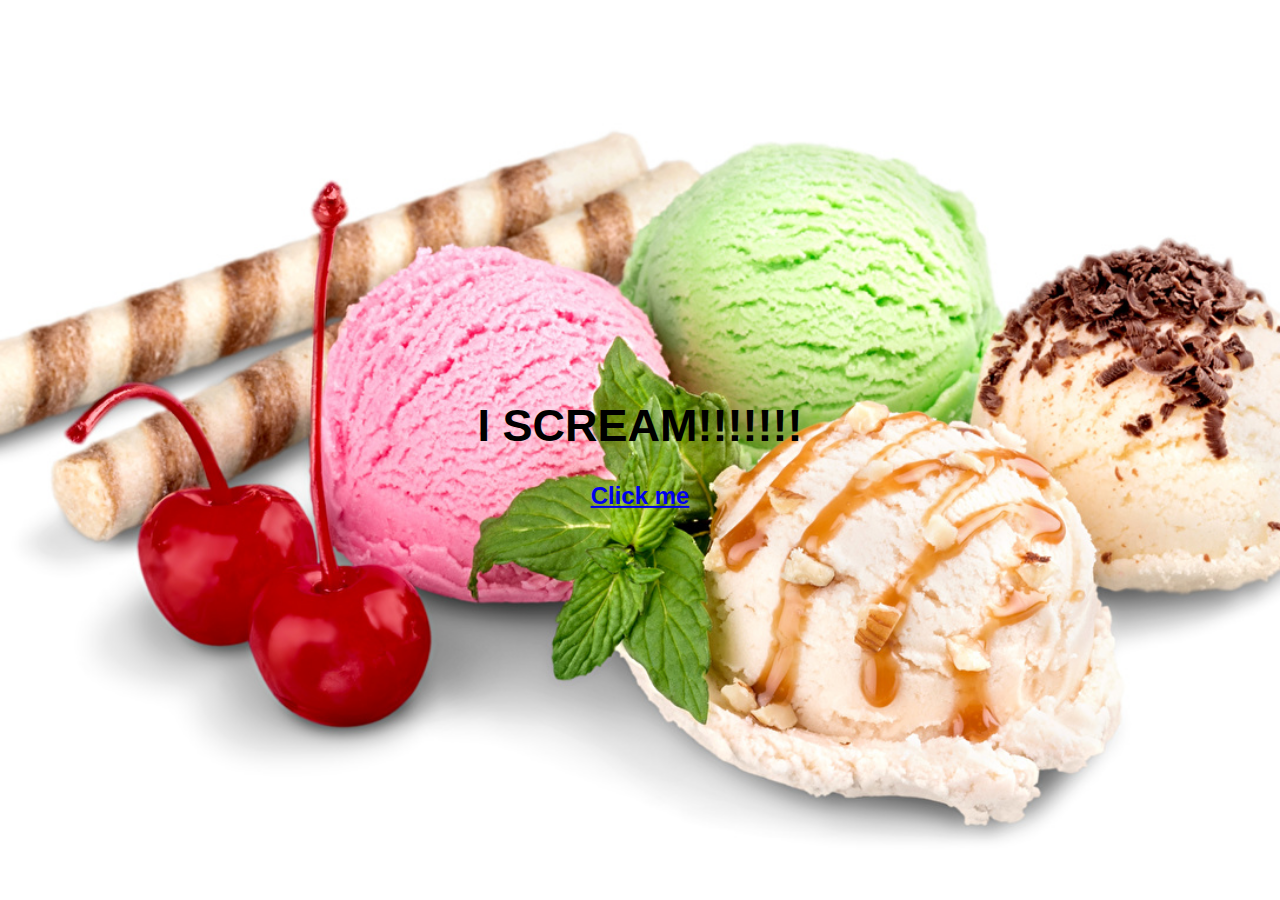
<file: index.html>
<!DOCTYPE html>
<html>
<head>
  <meta charset="utf-8"/>
<meta name="viewport" content="width=device-width, initial-scale=1">
<link rel="stylesheet" href="css/styling.css">
</head>
<body>

<div class="hero-image">
  <div class="hero-text">
    <h1>I  SCREAM!!!!!!!</h1>
    
    <h2><a href="index1.html">Click me</a></h2>
  </div>
</div>



</body>
</html>
</file>
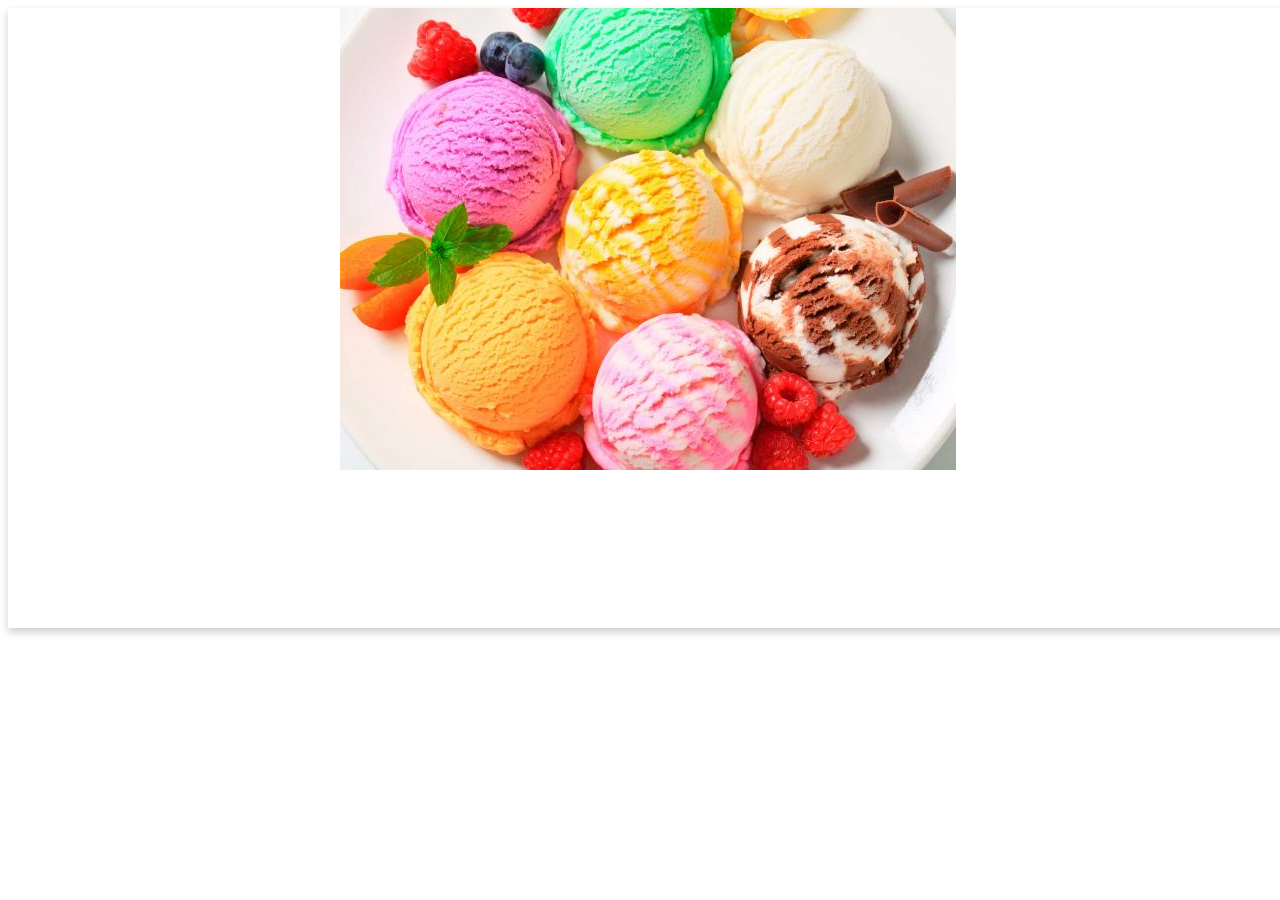
<file: flavour.html>
<!doctype html>
<html>
<head>
<meta charset="utf-8"/>
<link rel="stylesheet" href="css/style3.css">
</head>
<body>


<div class="flip-card"><!--To flip the card-->
  <div class="flip-card-inner">
    <div class="flip-card-front">
      <img src="images/flip_img.jpeg" alt="image of icecream flavours">
    </div>
    <div class="flip-card-back">
      <h1>Basic Flavours</h1> 
      <ul>
          <li>Pista</li>
          <li>Vanilla</li>
          <li>Chocolate</li>
          <li>Strawberry</li>
          <li>Butterscotch</li>
      </ul> 
      <h1>Sweet combination</h1>
      <ul>
          <li>Carrothalwa with vanilla</li>
          <li>Gulabjamoon with vanilla</li>
      </ul>
    </div>
  </div>
</div>

</body>
</html>
</file>
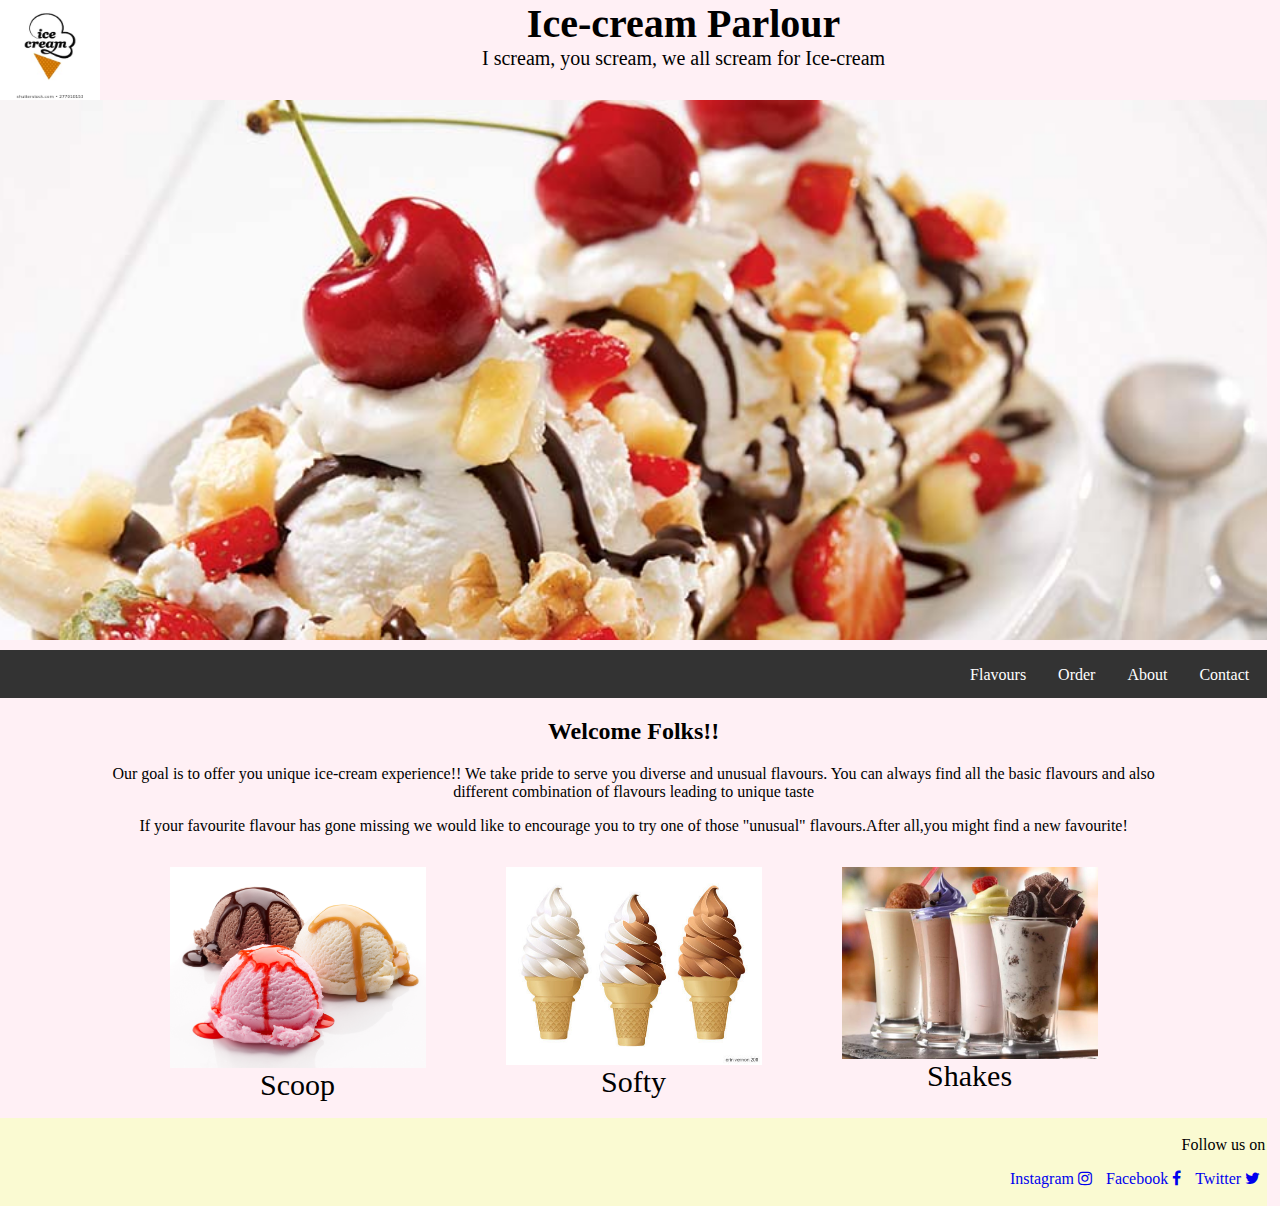
<file: index1.html>
<!doctype html>
<html>
    <head>
        <meta charset="utf-8"/>
        <meta name="viewport" content="width=device-width, initial-scale=1.0">
        <link rel="stylesheet" href="css/styles.css">
        <link rel="stylesheet" href="https://use.fontawesome.com/releases/v5.5.0/css/all.css" integrity="sha384-B4dIYHKNBt8Bc12p+WXckhzcICo0wtJAoU8YZTY5qE0Id1GSseTk6S+L3BlXeVIU" crossorigin="anonymous">
        <link rel="stylesheet" href="https://cdnjs.cloudflare.com/ajax/libs/font-awesome/4.7.0/css/font-awesome.min.css">
        <title>My Ice-cream Parlour</title>
    </head>
    <body>
            <header>
                <img src="images/logo.jpg" alt="missing logo">
                    <h1>Ice-cream Parlour</h1>
                    <p>I scream, you scream, we all scream for Ice-cream</p>
                </header>
            <div class="parallax"></div><!--providing parallax effect-->
         <nav> 
             <ul>      
                <li><a href="#">Contact</a></li>
                <li><a href="#">About</a></li>
                <li><a href="#">Order</a></li>
                <li><a href="flavour.html">Flavours</a></li>
            </ul>
         </nav>
            <section><!--introduction-->
                    <h2>Welcome Folks!!</h2>
                    <p>Our goal is to offer you unique ice-cream experience!!
                    We take pride to serve you diverse and unusual flavours.
                    You can always find all the basic flavours and also different combination of flavours leading to unique taste</p>
                    <p></p>
                    <p>If your favourite flavour has gone missing we would like to encourage you to try one of those "unusual" flavours.After all,you might find a new favourite!</p>
        
                    
             </section>
                <div class="flex-container"><!--flex contains all the items-->
                        <figure>
                               <a href="scoop.html"> <img src="images/scoops.jpg"  alt="missing image of scoop flavours"></a>
                                <figcaption>Scoop</figcaption>
                        </figure>
                            <figure>
                                    <a href="softy.html"><img src="images/softy.jpg"  alt="missing image of softy flavours"></a>
                                <figcaption>Softy</figcaption>
                            </figure>
                            <figure> <a href="#"><img src="images/shake.png"  alt="missing image of thickshakes flavour"></a>
                                <figcaption>Shakes</figcaption>
                            </figure>
                             
                </div>
           <footer>
               <ul><!--social media icons-->
                    <p>Follow us on</p> <li><a href="#">Instagram</a>
                    <a href="#" class="fa fa-instagram"></a>
                </li>
                   <li><a href="#">Facebook</a>
                    <a href="#" class="fa fa-facebook"></a>
                </li>
                   <li><a href="#">Twitter</a>
                    <a href="#" class="fa fa-twitter"></a>
                    </li>
                              
               </ul>
            </footer>
              
    </body>
</html>
</file>
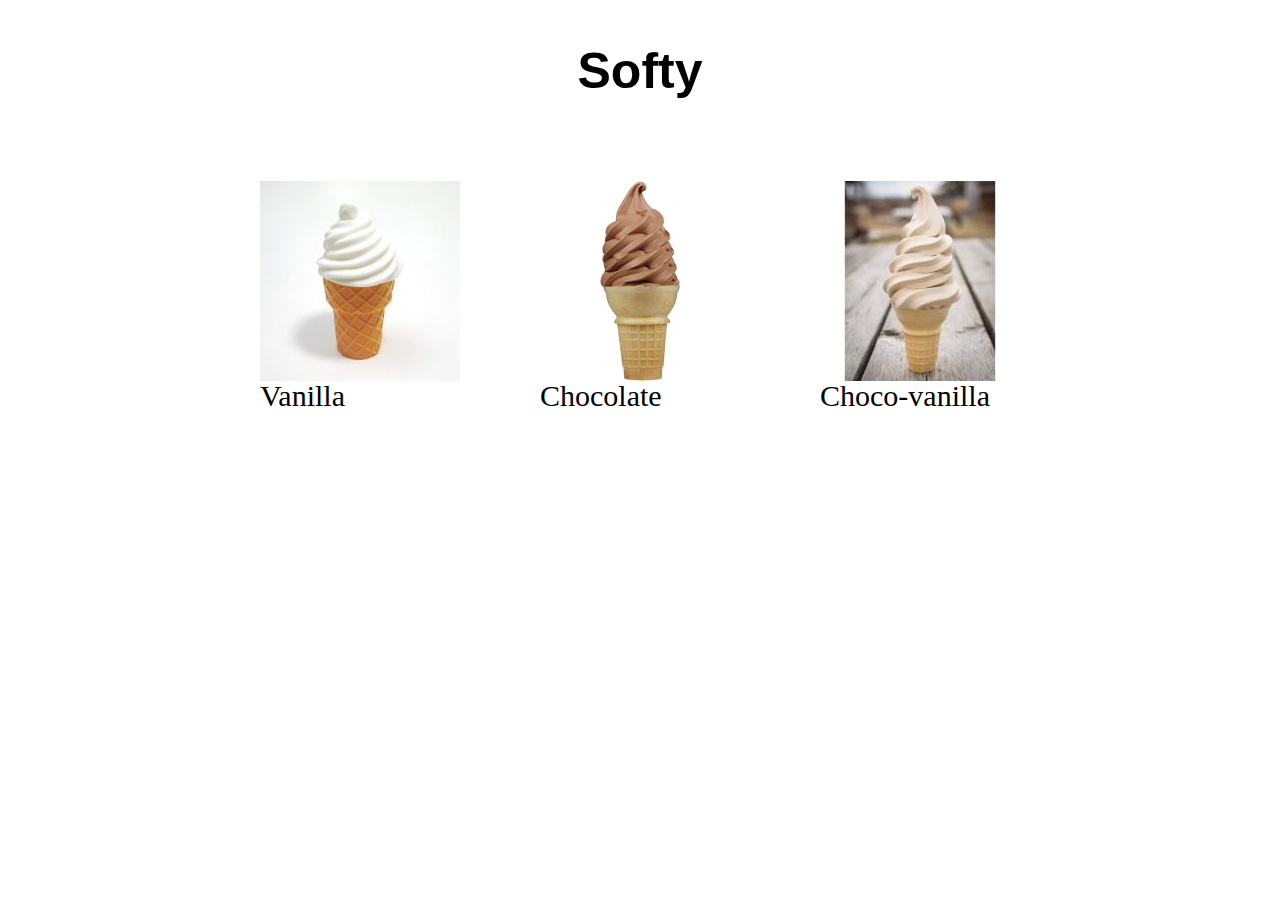
<file: softy.html>
<!doctype html>
<html>
        <head>
                <meta charset="utf-8"/>
                <link rel="stylesheet" href="css/style2.css">
            </head>
            <body>
                    <h2><center>Softy</center></h2>
                <div class="flex-container">
                  <div>
                    
                    <figure>
                        <a href="#"> <img src="images/softy-vanilla.jpg"  alt="missing image"></a>
                        <figcaption>Vanilla</figcaption>
                    </figure>
                    <figure>
                        <a href="#"> <img src="images/softy-choco.jpg"  alt="missing image"></a>
                        <figcaption>Chocolate</figcaption>
                    </figure>
                    <figure>
                        <a href="#"> <img src="images/softy-mix.jpeg"  alt="missing image"></a>
                        <figcaption>Choco-vanilla</figcaption>
                    </figure>
                   
                </div>
              </div>
          
            </body>
</html>
</file>
<file: css/styling.css>
body, html {
  height: 100vh;
  margin: 0;
  font-family: Arial, Helvetica, sans-serif;
}

.hero-image {
  background-image: url("../images/hero2.jpg");
  height: 100vh;
  width: 100vw;
  background-position: center;
  background-repeat: no-repeat;
  background-size: cover;
  position: relative;
}

.hero-text {
  text-align: center;
  position: absolute;
  top: 50%;
  left: 50%;
  transform: translate(-50%, -50%);
  color: black;
}

.hero-text button {
  border: none;
  outline: 0;
  display: inline-block;
  padding: 10px 25px;
  color: black;
  background-color: #ddd;
  text-align: center;
  cursor: pointer;
}

.hero-text button:hover {
  background-color: #555;
  color: white;
}

h1{
    font-size:45px;
}
</file>
<file: css/style3.css>
body {
  font-family: Arial, Helvetica, sans-serif;
}

.flip-card {
  background-color: transparent;
  width: 100vw;
  height: 620px;
  perspective: 1000px;
}

.flip-card-inner {
  position: relative;
  width: 100vw;
  height: 620px;
  text-align: center;
  transition: transform 0.6s;
  transform-style: preserve-3d;
  box-shadow: 0 4px 8px 0 rgba(0,0,0,0.2);
}

.flip-card:hover .flip-card-inner {
  transform: rotateY(180deg);
}

.flip-card-front, .flip-card-back {
  position: absolute;
  width: 100vw;
  height: 620px;
  backface-visibility: hidden;
}

.flip-card-front {

  color: black;
  z-index: 1;
}

.flip-card-back {
  
  color: black;
  transform: rotateY(180deg);
  z-index: 2;
  text-align:center;
}

li{
    text-decoration: none;
    font-family: helvetica;
    font-size:30px;
    list-style-type: none; 
    text-align: center;
  }
</file>
<file: css/styles.css>
body, html {
        height: 100vh;
        scroll-behavior: smooth;
        background-color: lavenderblush;
        text-align: center;
        width:99vw;
        margin:0px;
        
           }

        @media only screen and (max-width: 320px){
            body,html{
           
              min-width:100px;
              max-width: 320px; 
              margin:0px;
            }
           }
 section p{
         text-align: center;
         margin-left: 100px;
         margin-right: 100px;
         font-family: cursive;
        }
 section h2{
    font-family: fantasy;
        }
 header{
    padding:0px;
    text-align: center;
    font-size: 20px;
    font-family: fantasy;
    margin:0px auto;
    top:0px;
    width: 99vw;
    position:fixed;
    background-color: lavenderblush;
        }

    header h1{
        margin:0px;
        padding:0px;
    }
    header p{
        margin:0px;
        padding: 0px;
    }

    header img{
      float:left;
      width:100px;
      height: 100px;
    }
    @media only screen and (max-width: 360px){
      header img{
     
        width:50px;
        height:50px;
      }
     }
    


 nav{
    
    margin: 0px;
    padding: 0px;
    overflow: hidden;
    background-color: #333;
    
  }
  
  nav li {
    float: right;
  }
  nav ul{
      margin: 2px;
      list-style-type: none; 
  }
  
  
  nav li a {
    display: inline-block;
    color: white;;
    text-align: center;
    padding: 14px 16px;
    text-decoration: none;
    
  }
  
  nav li a:hover{
      background-color: lightgrey;
      color:black;
  }
  
 


  .parallax {
       background-image: url(../images/ice_3.jpg);
       height: 70vh; 
       background-attachment: fixed;
       background-position: center;
       background-repeat: no-repeat;
       background-size: cover;
       margin:10px auto;
       width:99vw;
        }

 .flex-container {
    display: flex;
    justify-content: center;
    
    
    }
  
  .flex-container > div {
    
    width:30vw;
    margin: 10px;
    text-align: center;
    line-height: 75px;
    font-size: 30px;
    flex-wrap: wrap;
  }
  figure img {
    display: block;
    width: 20vw;
   
    height: auto; 
    margin: auto; 
 }

 @media only screen and (max-width: 360px){
  figure img{
 
    min-width:100px;
    max-width: 360px; 
  }
 }
 @media only screen and (max-width: 360px){
    figure{
   
      min-width:100px;
      max-width: 360px;
      margin:5px;
     
    }
   }

 @media only screen and (max-width: 360px){
    .flex-container{
   
      min-width:100px;
      max-width: 356px; 
      flex-wrap: nowrap;
    }
   }

   @media only screen and (max-width: 360px){
    .flex-container > div{
   
      min-width:100px;
      max-width: 360px; 
    }
   }


 figcaption{
     font-family: fantasy;
     font-size: 30px;
 }

 @media only screen and (max-width: 360px){
    figcaption{
   
     font-size: 12px;
    }
   }


 @media only screen and (max-width: 360px){
    header h1,section h2{
   
     font-size: 18px;
    }
   }


 @media only screen and (max-width: 360px){
    header p,section p{
   
     font-size: 14px;
    }
   }
   @media only screen and (max-width: 360px){
   nav li a {
    display: inline-block;
    color: white;;
    text-align: center;
    padding: 4px 6px;
    text-decoration: none;
    font-size: 12px;
    
  }
}

footer{
  background-color: lightgoldenrodyellow;
  padding:2px;
  text-align: end;
  text-decoration: none;
  margin:0px;
 
}
footer li {
display: inline;
padding: 0px 5px; 
 }

 footer li a{
     text-decoration: none;
 }


 @media only screen and (max-width: 360px){
  footer li{
  display:inline;
  padding:0px 2px;
  font-size: 12px;
  }
 }


 @media only screen and (max-width: 360px){
  footer li a{
  text-decoration: none;
  }
 }
</file>
<file: css/style2.css>
h2{
    font-family: sans-serif;
    font-size: 50px;
}
 .flex-container {
    display: flex;
    justify-content: center;
    
    
    }
  
  .flex-container > div {
    
    margin: 10px;
    text-align: center;
    line-height: 30px;
    font-size: 30px;
    display: inline-flex;

  }
  figure img {
    display: block;
    width: 200px;
    
    height: 200px; 
    margin: auto; 
 }
 figcaption{
     font-family: fantasy;
     font-size: 30px;
     
     text-align: left;
 }
</file>
